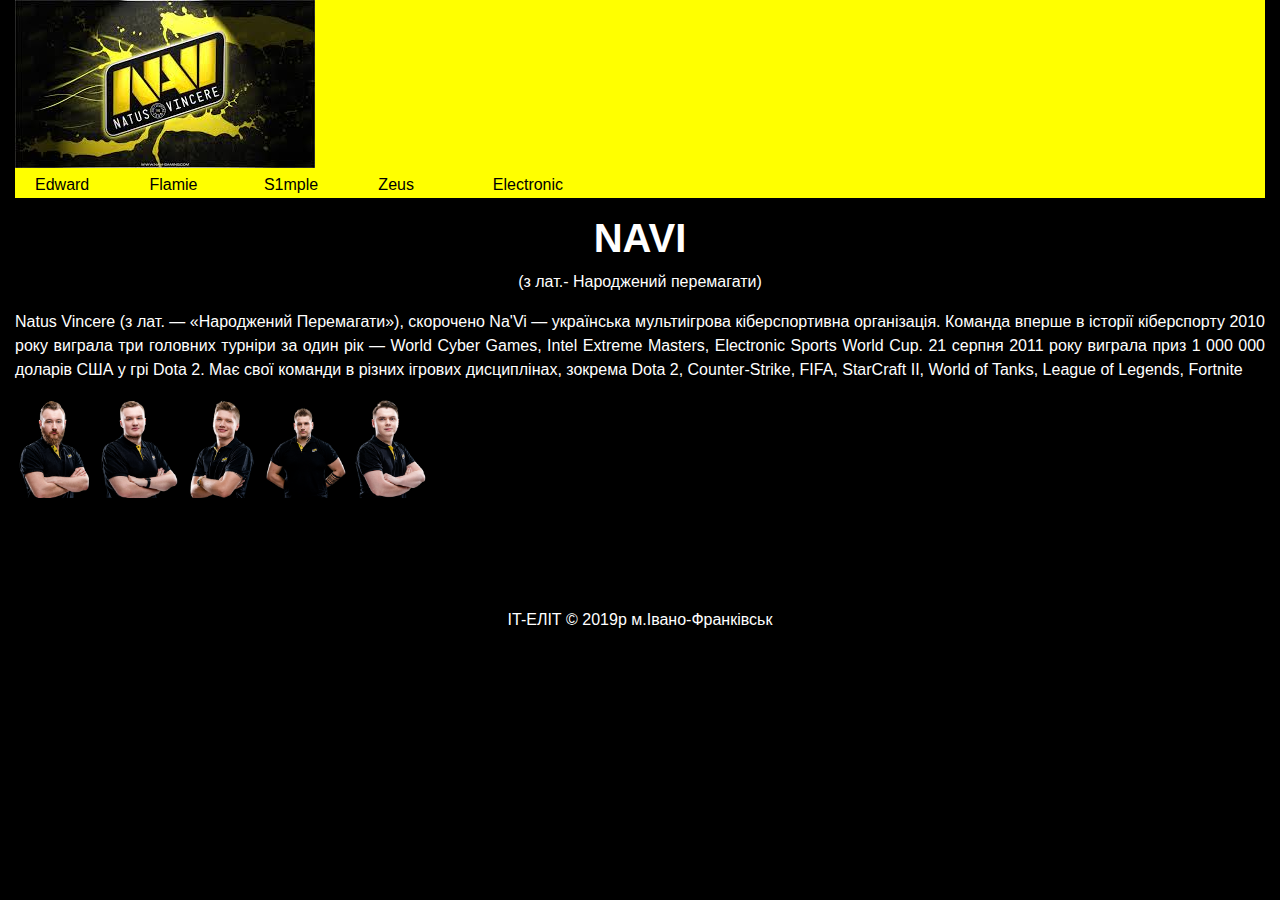
<file: index.html>
<!doctype html>
<html lang="en">
  <head>
    <!-- Required meta tags -->
    <meta charset="utf-8">
    <link rel="stylesheet" href="style.css">
    <meta name="viewport" content="width=device-width, initial-scale=1, shrink-to-fit=no">

    <!-- Bootstrap CSS -->
    <link rel="stylesheet" href="https://stackpath.bootstrapcdn.com/bootstrap/4.3.1/css/bootstrap.min.css" integrity="sha384-ggOyR0iXCbMQv3Xipma34MD+dH/1fQ784/j6cY/iJTQUOhcWr7x9JvoRxT2MZw1T" crossorigin="anonymous">

    <title>Navi</title>
  </head>
  <body style="background-color: black">
  
    <div class="container-fluid">

    <nav>
   <IMG src="img/navi.jpeg"  alt="" id="a11">
  <ul>
    <li><a href="ed3.html" class="link">Edward</a></li>
    <li><a href="fl.html" class="link">Flamie</a></li>
    <li><a href="s1.html" class="link">S1mple</a></li>
    <li><a href="zeus.html" class="link">Zeus</a></li>
    <li><a href="el.html" class="link">Electronic</a></li>
  </ul>
 </nav>

 <h1 class="navi">NAVI</h1>
 <p class="navi1">(з лат.- Народжений перемагати)</p>
 <p id="navi3">Natus Vincere (з лат.  — «Народжений Перемагати»), скорочено Na'Vi — українська мультиігрова кіберспортивна організація. Команда вперше в історії кіберспорту 2010 року виграла три головних турніри за один рік — World Cyber Games, Intel Extreme Masters, Electronic Sports World Cup. 21 серпня 2011 року виграла приз 1 000 000 доларів США у грі Dota 2.

Має свої команди в різних ігрових дисциплінах, зокрема Dota 2, Counter-Strike, FIFA, StarCraft II, World of Tanks, League of Legends, Fortnite</p>

<a href="#modWin1" data-toggle="modal"><img id="im1" src="img/edward_3.png"></a>
<a href="#modWin2" data-toggle="modal"><img id="im1" src="img/flamie_2.png"></a>
<a href="#modWin3" data-toggle="modal"><img id="im1" src="img/s1mple_1.png"></a>
<a href="#modWin4" data-toggle="modal"><img id="im1" src="img/zeus_1.png"></a>
<a href="#modWin5" data-toggle="modal"><img id="im1" src="img/electronic_3.png"></a>

  <!-- <button data-toggle="modal" data-target="#modWin1" id="button">Electronic</button> -->
      
      <div class="modal" id="modWin1">
         <div class="modal-dialog">
          <div class="modal-content">
              <div class="modal-header">
                <h1>
                  Edward
                </h1>
                <button class="close" data-dismiss="modal">&times</button>
              </div>
          <div class="modal-body">
            <p>
              Первые матчи провёл в составе Харьковской команды, представляя клуб «CyberCity 2000», в 2001—2002 годах. В клубе ежемесячно проводились турниры, а команда в составе которой был Иван стабильно занимал первые места. Уже тогда Иван показал себя как перспективный игрок в данной дисциплине. В состав команды входили: Роман «Overmaster» Исаков, Филипп «LIHO», Александр «Doberman», Алексей «AlexMAN» Зубриенкоm, Денис «Sonic`» Волненко. Вскоре команда распалась, Edward же был приглашен в pro100.
              <a href="ed3.html">Докладніше</a>
            </p>
           
          </div>
         </div>
       </div>
     </div>

      <div class="modal" id="modWin2">
         <div class="modal-dialog">
          <div class="modal-content">
              <div class="modal-header">
                <h1>
                  Flamie
                </h1>
                <button class="close" data-dismiss="modal">&times</button>
              </div>
          <div class="modal-body">
            <p>
              Незважаючи на молодий вік, в свої 18 років flamie вже встиг пограти у багатьох відомих в СНД колективах. Послідовно, але стрімко flamie піднімався по кар'єрних сходах. Виступав під прапорами таких команд, як USSR, dAT Team і HellRaisers, з якими хоч і не зміг виграти щось значуще, але виразно «засвітився» і проявив свої найкращі якості. Першими серйозними турнірами для Єгора стали ESL One Cologne 2014 (у складі dAT Team) і ESL One Katowice 2015 (в команді HellRaisers).
              <a href="fl.html">Докладніше</a>
            </p>
           
          </div>
         </div>
       </div>
     </div>

      <div class="modal" id="modWin3">
         <div class="modal-dialog">
          <div class="modal-content">
              <div class="modal-header">
                <h1>
                  S1mple
                </h1>
                <button class="close" data-dismiss="modal">&times</button>
              </div>
          <div class="modal-body">
            <p>
              Карьера Александра «s1mple» Костылева началась в 2013 году, s1mple побывал в таких коллективах как LAN DODGERS, A-Gaming, Courage Gaming.1 февраля 2014 года, s1mple, получает бан от ESL на 2 года за читерство и попытку обхода бана. В результате игрок не смог выступать на официальных турнирах, которые поддерживаются Valve до 2016 года.
            </p>
              <a href="s1.html">Докладніше</a>
          </div>
         </div>
       </div>
     </div>

 <div class="modal" id="modWin4">
         <div class="modal-dialog">
          <div class="modal-content">
              <div class="modal-header">
                <h1>
                  Zeus
                </h1>
                <button class="close" data-dismiss="modal">&times</button>
              </div>
          <div class="modal-body">
            <p>
              Карьеру киберспортсмена Даниил «Zeus» Тесленко начал в 2002 году, играя в одной из сильнейших команд того времени — Arsenal. Далее его карьера связала его с Edward в 2004 году, тогда они выступали под тегом pro100. Спустя три года, уже в составе Virtus.Pro, Zeus и его напарники посетили большинство турниров в СНГ. В турнире ASUSCup, где одерживали победу 9 раз.
            </p>
              <a href="zeus.html">Докладніше</a>
          </div>
         </div>
       </div>
     </div>


 <div class="modal" id="modWin5">
         <div class="modal-dialog">
          <div class="modal-content">
              <div class="modal-header">
                <h1>
                  Electronic
                </h1>
                <button class="close" data-dismiss="modal">&times</button>
              </div>
          <div class="modal-body">
            <p>
              Свой путь Денис начал в середине 2015 года, вступив в команду ACES. Позже он присоединялся к таким коллективам как Rebels, Team Empire, NokSuKao. Шарипов часто менял команды, но все изменилось, так как после игр в коллективах он был замечен организацией Flipsid3 Tactics.
            </p>
              <a href="el.html">Докладніше</a>
          </div>
         </div>
       </div>
     </div>

   
        <p id="paragraph">
          IT-ЕЛІТ &copy; 2019р м.Івано-Франківськ
          </p>
     
    






<!-- <img id="im1" src="img/edward_3.png"  usemap="#all">

<map name="all"> 
  <area shape="rect" coords="500,627,4,0" href="ed3.html" alt="">

  <img id="im1" src="img/flamie_2.png"  usemap="#all">
<map name="all"> 
  <area shape="rect" coords="10,1,495,629" href="fl.html" alt="">
 -->


    <!-- Optional JavaScript -->
    <!-- jQuery first, then Popper.js, then Bootstrap JS -->
    <script src="https://code.jquery.com/jquery-3.3.1.slim.min.js" integrity="sha384-q8i/X+965DzO0rT7abK41JStQIAqVgRVzpbzo5smXKp4YfRvH+8abtTE1Pi6jizo" crossorigin="anonymous"></script>
    <script src="https://cdnjs.cloudflare.com/ajax/libs/popper.js/1.14.7/umd/popper.min.js" integrity="sha384-UO2eT0CpHqdSJQ6hJty5KVphtPhzWj9WO1clHTMGa3JDZwrnQq4sF86dIHNDz0W1" crossorigin="anonymous"></script>
    <script src="https://stackpath.bootstrapcdn.com/bootstrap/4.3.1/js/bootstrap.min.js" integrity="sha384-JjSmVgyd0p3pXB1rRibZUAYoIIy6OrQ6VrjIEaFf/nJGzIxFDsf4x0xIM+B07jRM" crossorigin="anonymous"></script>
  </body>
</html>
</file>
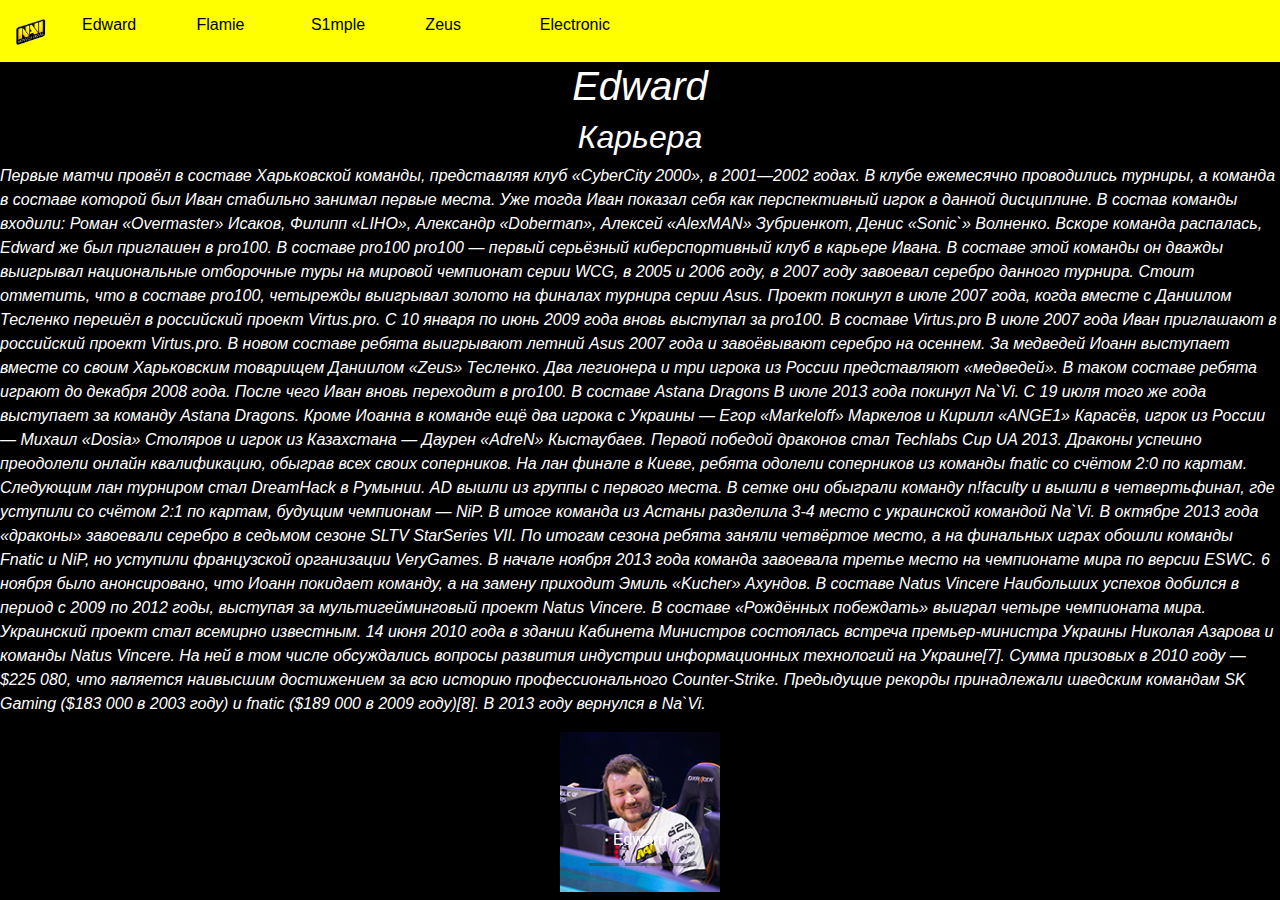
<file: ed3.html>
<!doctype html>
<html lang="en">
  <head>
    <!-- Required meta tags -->
    <meta charset="utf-8">
    <meta name="viewport" content="width=device-width, initial-scale=1, shrink-to-fit=no">
   

    <!-- Bootstrap CSS -->
    <link rel="stylesheet" href="https://stackpath.bootstrapcdn.com/bootstrap/4.3.1/css/bootstrap.min.css" integrity="sha384-ggOyR0iXCbMQv3Xipma34MD+dH/1fQ784/j6cY/iJTQUOhcWr7x9JvoRxT2MZw1T" crossorigin="anonymous">

    <title>Edward</title>
     <link rel="stylesheet" href="style.css">
  </head>
  <body style="background-color: black">
    <nav class="navbar navbar-light bg-yellow">
        <a class="navbar-brand" href="index.html">
          <img src="img/navi_2.png" width="30" height="30" alt="">
        </a>
        <ul>
        <li><a href="ed3.html" class="link">Edward</a></li>
        <li><a href="fl.html" class="link">Flamie</a></li>
        <li><a href="s1.html" class="link">S1mple</a></li>
        <li><a href="zeus.html" class="link">Zeus</a></li>
        <li><a href="el.html" class="link">Electronic</a></li>
      </ul>
      </nav>
    <article>
   <h1 id="ed">Edward</h1>
   <h2 id="ed2">Карьера</h2>
   <p id="ed4">Первые матчи провёл в составе Харьковской команды, представляя клуб «CyberCity 2000», в 2001—2002 годах. В клубе ежемесячно проводились турниры, а команда в составе которой был Иван стабильно занимал первые места. Уже тогда Иван показал себя как перспективный игрок в данной дисциплине. В состав команды входили: Роман «Overmaster» Исаков, Филипп «LIHO», Александр «Doberman», Алексей «AlexMAN» Зубриенкоm, Денис «Sonic`» Волненко. Вскоре команда распалась, Edward же был приглашен в pro100.
В составе pro100

pro100 — первый серьёзный киберспортивный клуб в карьере Ивана. В составе этой команды он дважды выигрывал национальные отборочные туры на мировой чемпионат серии WCG, в 2005 и 2006 году, в 2007 году завоевал серебро данного турнира. Стоит отметить, что в составе pro100, четырежды выигрывал золото на финалах турнира серии Asus.

Проект покинул в июле 2007 года, когда вместе с Даниилом Тесленко перешёл в российский проект Virtus.pro.

С 10 января по июнь 2009 года вновь выступал за pro100.
В составе Virtus.pro

В июле 2007 года Иван приглашают в российский проект Virtus.pro. В новом составе ребята выигрывают летний Asus 2007 года и завоёвывают серебро на осеннем. За медведей Иоанн выступает вместе со своим Харьковским товарищем Даниилом «Zeus» Тесленко. Два легионера и три игрока из России представляют «медведей».

В таком составе ребята играют до декабря 2008 года. После чего Иван вновь переходит в pro100.
В составе Astana Dragons

В июле 2013 года покинул Na`Vi. С 19 июля того же года выступает за команду Astana Dragons.

Кроме Иоанна в команде ещё два игрока с Украины — Егор «Markeloff» Маркелов и Кирилл «ANGE1» Карасёв, игрок из России — Михаил «Dosia» Столяров и игрок из Казахстана — Даурен «AdreN» Кыстаубаев.

Первой победой драконов стал Techlabs Cup UA 2013. Драконы успешно преодолели онлайн квалификацию, обыграв всех своих соперников. На лан финале в Киеве, ребята одолели соперников из команды fnatic со счётом 2:0 по картам.

Следующим лан турниром стал DreamHack в Румынии. AD вышли из группы с первого места. В сетке они обыграли команду n!faculty и вышли в четвертьфинал, где уступили со счётом 2:1 по картам, будущим чемпионам — NiP. В итоге команда из Астаны разделила 3-4 место с украинской командой Na`Vi.

В октябре 2013 года «драконы» завоевали серебро в седьмом сезоне SLTV StarSeries VII. По итогам сезона ребята заняли четвёртое место, а на финальных играх обошли команды Fnatic и NiP, но уступили французской организации VeryGames.

В начале ноября 2013 года команда завоевала третье место на чемпионате мира по версии ESWC.

6 ноября было анонсировано, что Иоанн покидает команду, а на замену приходит Эмиль «Kucher» Ахундов.
В составе Natus Vincere

Наибольших успехов добился в период с 2009 по 2012 годы, выступая за мультигейминговый проект Natus Vincere. В составе «Рождённых побеждать» выиграл четыре чемпионата мира. Украинский проект стал всемирно известным.

14 июня 2010 года в здании Кабинета Министров состоялась встреча премьер-министра Украины Николая Азарова и команды Natus Vincere. На ней в том числе обсуждались вопросы развития индустрии информационных технологий на Украине[7].

Сумма призовых в 2010 году — $225 080, что является наивысшим достижением за всю историю профессионального Counter-Strike. Предыдущие рекорды принадлежали шведским командам SK Gaming ($183 000 в 2003 году) и fnatic ($189 000 в 2009 году)[8].

В 2013 году вернулся в Na`Vi. </p>
 </article>

 <div class="container">
   <div class="row">
        <div class="col-1 col-md-4 col-xl-5"></div>
        <div class="col-10 col-md-4 col-xl-2">   <div class="carousel slide" data-ride="carousel" id="ca1">
             <a href="#ca1" class="carousel-control-prev" data-slide="prev"><
             </a>
             <a href="#ca1" class="carousel-control-next" data-slide="next">>
             </a>
           <ul class="carousel-indicators">
               <li class="bg-dark" data-slide-to="0"></li>
               <li class="bg-dark" data-slide-to="1"></li>
               <li class="bg-dark" data-slide-to="2"></li>
           </ul>
            <div class="carousel-inner">
                <div class="carousel-item">
                    <img src="img/edward_3.png" class="w-100">
                    <div class="carousel-caption">Edward</div>
                </div>
                <div class="carousel-item">
                    <img src="img/edward_2.jpg" class="w-100">
                    <div class="carousel-caption">Edward</div>
                </div>
                <div class="carousel-item active">
                    <img src="img/edward_1.jpg" class="w-100">
                    <div class="carousel-caption">Edward</div>                  
                </div>
            </div>
        </div>
    </div>
</div>
        <div class="col-1 col-md-4 col-xl-5"></div>
    </div>
 </div>

    <!-- Optional JavaScript -->
    <!-- jQuery first, then Popper.js, then Bootstrap JS -->
    <script src="https://code.jquery.com/jquery-3.3.1.slim.min.js" integrity="sha384-q8i/X+965DzO0rT7abK41JStQIAqVgRVzpbzo5smXKp4YfRvH+8abtTE1Pi6jizo" crossorigin="anonymous"></script>
    <script src="https://cdnjs.cloudflare.com/ajax/libs/popper.js/1.14.7/umd/popper.min.js" integrity="sha384-UO2eT0CpHqdSJQ6hJty5KVphtPhzWj9WO1clHTMGa3JDZwrnQq4sF86dIHNDz0W1" crossorigin="anonymous"></script>
    <script src="https://stackpath.bootstrapcdn.com/bootstrap/4.3.1/js/bootstrap.min.js" integrity="sha384-JjSmVgyd0p3pXB1rRibZUAYoIIy6OrQ6VrjIEaFf/nJGzIxFDsf4x0xIM+B07jRM" crossorigin="anonymous"></script>
  </body>
</html>
</file>
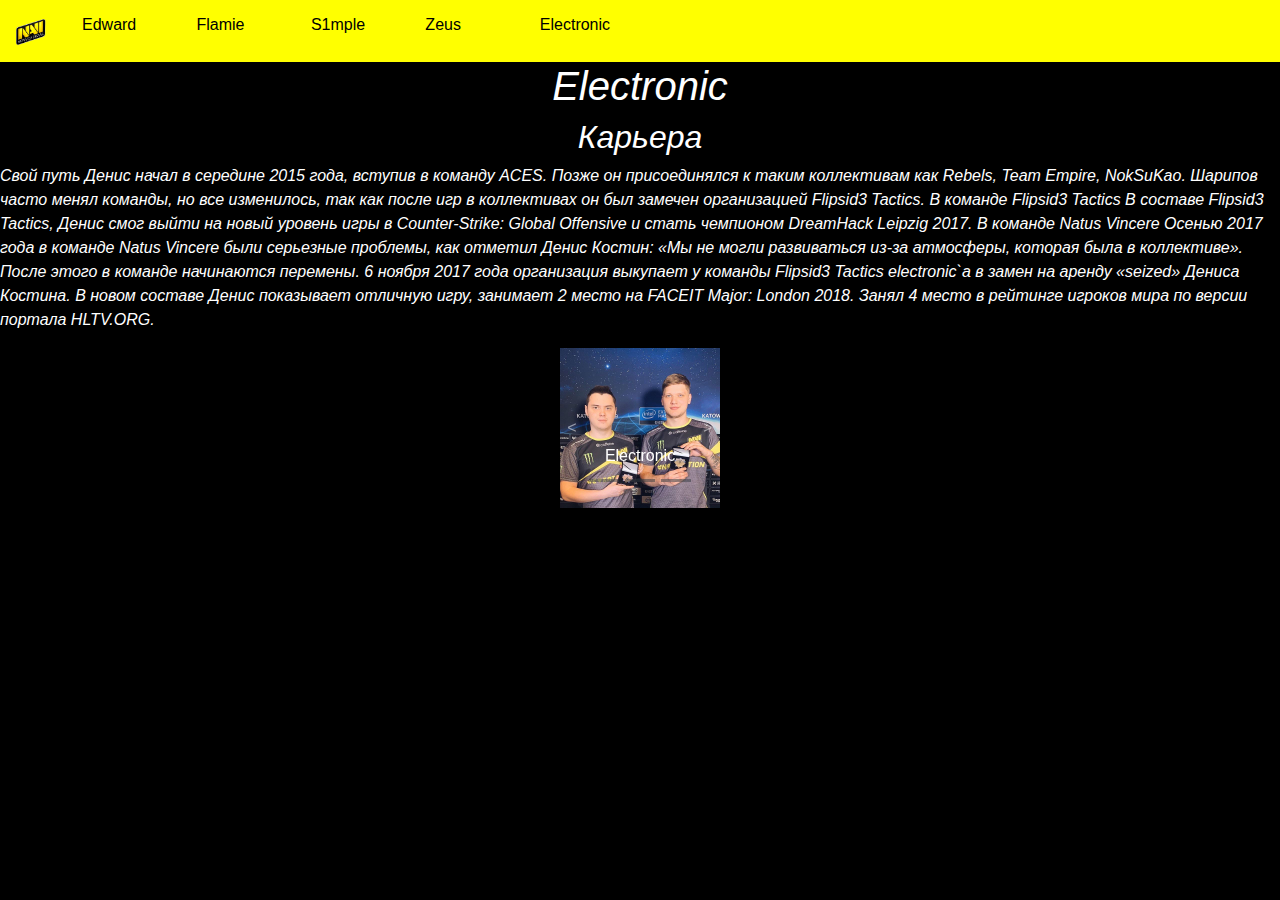
<file: el.html>
<!doctype html>
<html lang="en">
  <head>
    <!-- Required meta tags -->
    <meta charset="utf-8">
    <meta name="viewport" content="width=device-width, initial-scale=1, shrink-to-fit=no">

    <!-- Bootstrap CSS -->
    <link rel="stylesheet" href="https://stackpath.bootstrapcdn.com/bootstrap/4.3.1/css/bootstrap.min.css" integrity="sha384-ggOyR0iXCbMQv3Xipma34MD+dH/1fQ784/j6cY/iJTQUOhcWr7x9JvoRxT2MZw1T" crossorigin="anonymous">

    <title>Electronic</title>
    <link rel="stylesheet" href="style.css">
  </head>
  <body style="background-color: black">
    <nav class="navbar navbar-light bg-yellow">
      <a class="navbar-brand" href="index.html">
        <img src="img/navi_2.png" width="30" height="30" alt="">
      </a>
      <ul>
      <li><a href="ed3.html" class="link">Edward</a></li>
      <li><a href="fl.html" class="link">Flamie</a></li>
      <li><a href="s1.html" class="link">S1mple</a></li>
      <li><a href="zeus.html" class="link">Zeus</a></li>
      <li><a href="el.html" class="link">Electronic</a></li>
    </ul>
    </nav>
    <article>
      <h1 id="el1">Electronic</h1>
      <h2 id="el2">Карьера</h2>
      <p id="el3">
        Свой путь Денис начал в середине 2015 года, вступив в команду ACES. Позже он присоединялся к таким коллективам как Rebels, Team Empire, NokSuKao. Шарипов часто менял команды, но все изменилось, так как после игр в коллективах он был замечен организацией Flipsid3 Tactics.
В команде Flipsid3 Tactics

В составе Flipsid3 Tactics, Денис смог выйти на новый уровень игры в Counter-Strike: Global Offensive и стать чемпионом DreamHack Leipzig 2017.
В команде Natus Vincere

Осенью 2017 года в команде Natus Vincere были серьезные проблемы, как отметил Денис Костин:

    «Мы не могли развиваться из-за атмосферы, которая была в коллективе».

После этого в команде начинаются перемены. 6 ноября 2017 года организация выкупает у команды Flipsid3 Tactics electronic`а в замен на аренду «seized» Дениса Костина.

В новом составе Денис показывает отличную игру, занимает 2 место на FACEIT Major: London 2018.

Занял 4 место в рейтинге игроков мира по версии портала HLTV.ORG. 
      </p>
    </article>

    <div class="container">
       <div class="row">
        <div class="col-1 col-md-4 col-xl-5"></div>
        <div class="col-10 col-md-4 col-xl-2">   <div class="carousel slide" data-ride="carousel" id="ca1">
             <a href="#ca1" class="carousel-control-prev" data-slide="prev"><
             </a>
             <a href="#ca1" class="carousel-control-next" data-slide="next">>
             </a>
           <ul class="carousel-indicators">
               <li class="bg-dark" data-slide-to="0"></li>
               <li class="bg-dark" data-slide-to="1"></li>
               <li class="bg-dark" data-slide-to="2"></li>
           </ul>
            <div class="carousel-inner">
                <div class="carousel-item">
                    <img src="img/electronic_3.png" class="w-100">
                    <div class="carousel-caption">Electronic</div>
                </div>
                <div class="carousel-item">
                    <img src="img/electronic_2.jpg" class="w-100">
                    <div class="carousel-caption">Electronic</div>
                </div>
                <div class="carousel-item active">
                    <img src="img/electronic_1.jpg" class="w-100">
                    <div class="carousel-caption">Electronic</div>
                </div>
            </div>
        </div>
    </div>
</div>
        <div class="col-1 col-md-4 col-xl-5"></div>
    </div>
    </div>

    <!-- Optional JavaScript -->
    <!-- jQuery first, then Popper.js, then Bootstrap JS -->
    <script src="https://code.jquery.com/jquery-3.3.1.slim.min.js" integrity="sha384-q8i/X+965DzO0rT7abK41JStQIAqVgRVzpbzo5smXKp4YfRvH+8abtTE1Pi6jizo" crossorigin="anonymous"></script>
    <script src="https://cdnjs.cloudflare.com/ajax/libs/popper.js/1.14.7/umd/popper.min.js" integrity="sha384-UO2eT0CpHqdSJQ6hJty5KVphtPhzWj9WO1clHTMGa3JDZwrnQq4sF86dIHNDz0W1" crossorigin="anonymous"></script>
    <script src="https://stackpath.bootstrapcdn.com/bootstrap/4.3.1/js/bootstrap.min.js" integrity="sha384-JjSmVgyd0p3pXB1rRibZUAYoIIy6OrQ6VrjIEaFf/nJGzIxFDsf4x0xIM+B07jRM" crossorigin="anonymous"></script>
  </body>
</html>
</file>
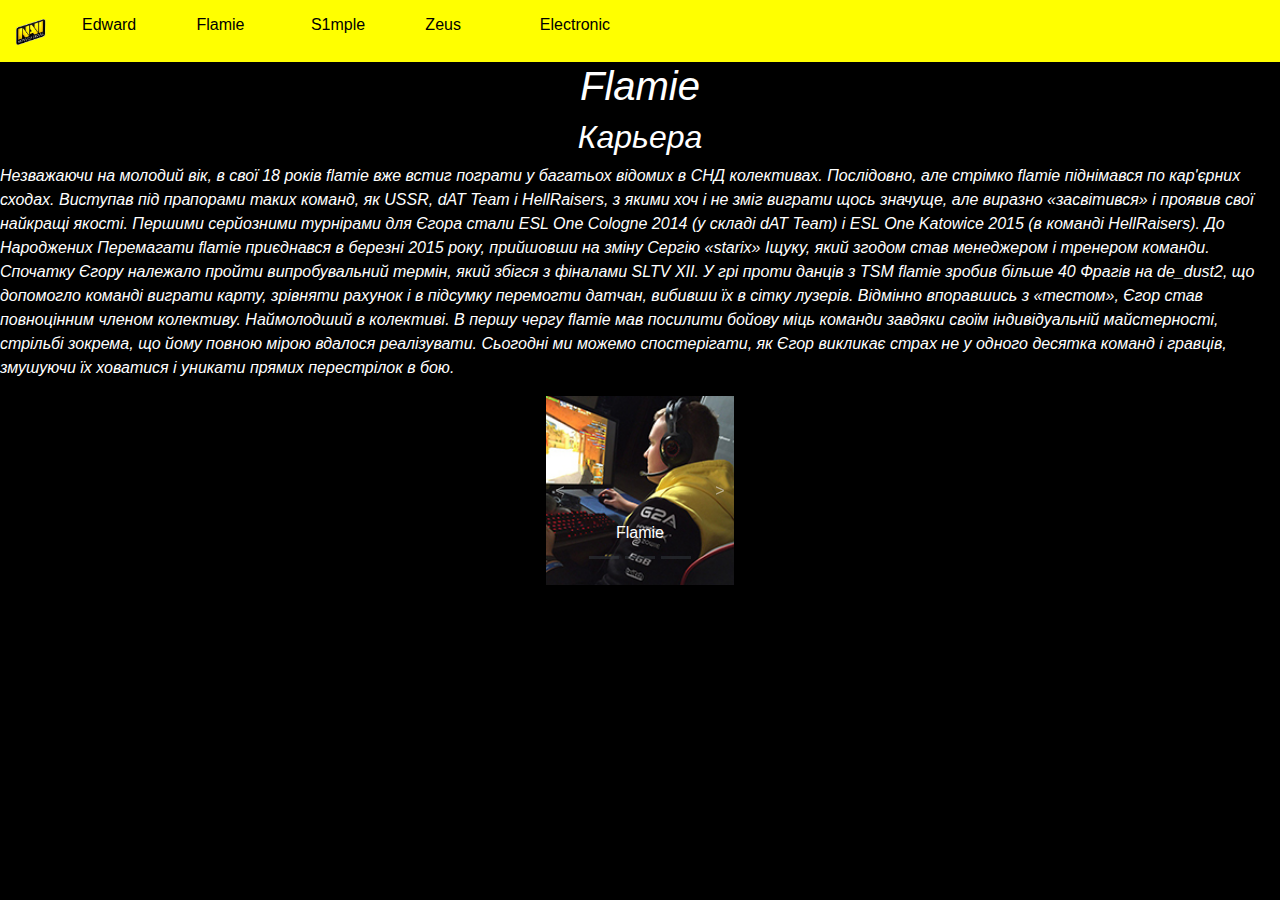
<file: fl.html>
<!doctype html>
<html lang="en">
  <head>
    <!-- Required meta tags -->
    <meta charset="utf-8">
    <meta name="viewport" content="width=device-width, initial-scale=1, shrink-to-fit=no">

    <!-- Bootstrap CSS -->
    <link rel="stylesheet" href="https://stackpath.bootstrapcdn.com/bootstrap/4.3.1/css/bootstrap.min.css" integrity="sha384-ggOyR0iXCbMQv3Xipma34MD+dH/1fQ784/j6cY/iJTQUOhcWr7x9JvoRxT2MZw1T" crossorigin="anonymous">

    <title>Flamie</title>
    <link rel="stylesheet" href="style.css">
  </head>
  <body style="background-color: black">
    <nav class="navbar navbar-light bg-yellow">
  <a class="navbar-brand" href="index.html">
    <img src="img/navi_2.png" width="30" height="30" alt="">
  </a>
  <ul>
  <li><a href="ed3.html" class="link">Edward</a></li>
  <li><a href="fl.html" class="link">Flamie</a></li>
  <li><a href="s1.html" class="link">S1mple</a></li>
  <li><a href="zeus.html" class="link">Zeus</a></li>
  <li><a href="el.html" class="link">Electronic</a></li>
</ul>
</nav>
   <article>
     <h1 id="fl1">Flamie</h1>
     <h2 id="fl2">Карьера</h2>
     <p id="fl3">
      Незважаючи на молодий вік, в свої 18 років flamie вже встиг пограти у багатьох відомих в СНД колективах. Послідовно, але стрімко flamie піднімався по кар'єрних сходах. Виступав під прапорами таких команд, як USSR, dAT Team і HellRaisers, з якими хоч і не зміг виграти щось значуще, але виразно «засвітився» і проявив свої найкращі якості. Першими серйозними турнірами для Єгора стали ESL One Cologne 2014 (у складі dAT Team) і ESL One Katowice 2015 (в команді HellRaisers).
 
До Народжених Перемагати flamie приєднався в березні 2015 року, прийшовши на зміну Сергію «starix» Іщуку, який згодом став менеджером і тренером команди. Спочатку Єгору належало пройти випробувальний термін, який збігся з фіналами SLTV XII. У грі проти данців з TSM flamie зробив більше 40 Фрагів на de_dust2, що допомогло команді виграти карту, зрівняти рахунок і в підсумку перемогти датчан, вибивши їх в сітку лузерів. Відмінно впоравшись з «тестом», Єгор став повноцінним членом колективу. Наймолодший в колективі.
 
В першу чергу flamie мав посилити бойову міць команди завдяки своїм індивідуальній майстерності, стрільбі зокрема, що йому повною мірою вдалося реалізувати. Сьогодні ми можемо спостерігати, як Єгор викликає страх не у одного десятка команд і гравців, змушуючи їх ховатися і уникати прямих перестрілок в бою.


     </p>
   </article>

    <div class="container"></div>
   <div class="row">
        <div class="col-1 col-md-4 col-xl-5"></div>
        <div class="col-10 col-md-4 col-xl-2">   <div class="carousel slide" data-ride="carousel" id="ca1">
             <a href="#ca1" class="carousel-control-prev" data-slide="prev"><
             </a>
              <a href="#ca1" class="carousel-control-next" data-slide="next">>
             </a>
           <ul class="carousel-indicators">
               <li class="bg-dark" data-slide-to="0"></li>
               <li class="bg-dark" data-slide-to="1"></li>
               <li class="bg-dark" data-slide-to="2"></li>
           </ul>
            <div class="carousel-inner">
                <div class="carousel-item">
                    <img src="img/flamie_2.png" class="w-100">
                    <div class="carousel-caption">Flamie</div>
                </div>
                <div class="carousel-item">
                    <img src="img/flamie_2.jpg" class="w-100">
                    <div class="carousel-caption">Flamie</div>
                </div>
                <div class="carousel-item active">
                    <img src="img/flamie_1.jpg" class="w-100">
                    <div class="carousel-caption">Flamie</div>                   
                </div>
            </div>
        </div>
    </div>
</div>
        <div class="col-1 col-md-4 col-xl-5"></div>
    </div>
    </div>

    <!-- Optional JavaScript -->
    <!-- jQuery first, then Popper.js, then Bootstrap JS -->
    <script src="https://code.jquery.com/jquery-3.3.1.slim.min.js" integrity="sha384-q8i/X+965DzO0rT7abK41JStQIAqVgRVzpbzo5smXKp4YfRvH+8abtTE1Pi6jizo" crossorigin="anonymous"></script>
    <script src="https://cdnjs.cloudflare.com/ajax/libs/popper.js/1.14.7/umd/popper.min.js" integrity="sha384-UO2eT0CpHqdSJQ6hJty5KVphtPhzWj9WO1clHTMGa3JDZwrnQq4sF86dIHNDz0W1" crossorigin="anonymous"></script>
    <script src="https://stackpath.bootstrapcdn.com/bootstrap/4.3.1/js/bootstrap.min.js" integrity="sha384-JjSmVgyd0p3pXB1rRibZUAYoIIy6OrQ6VrjIEaFf/nJGzIxFDsf4x0xIM+B07jRM" crossorigin="anonymous"></script>
  </body>
</html>
</file>
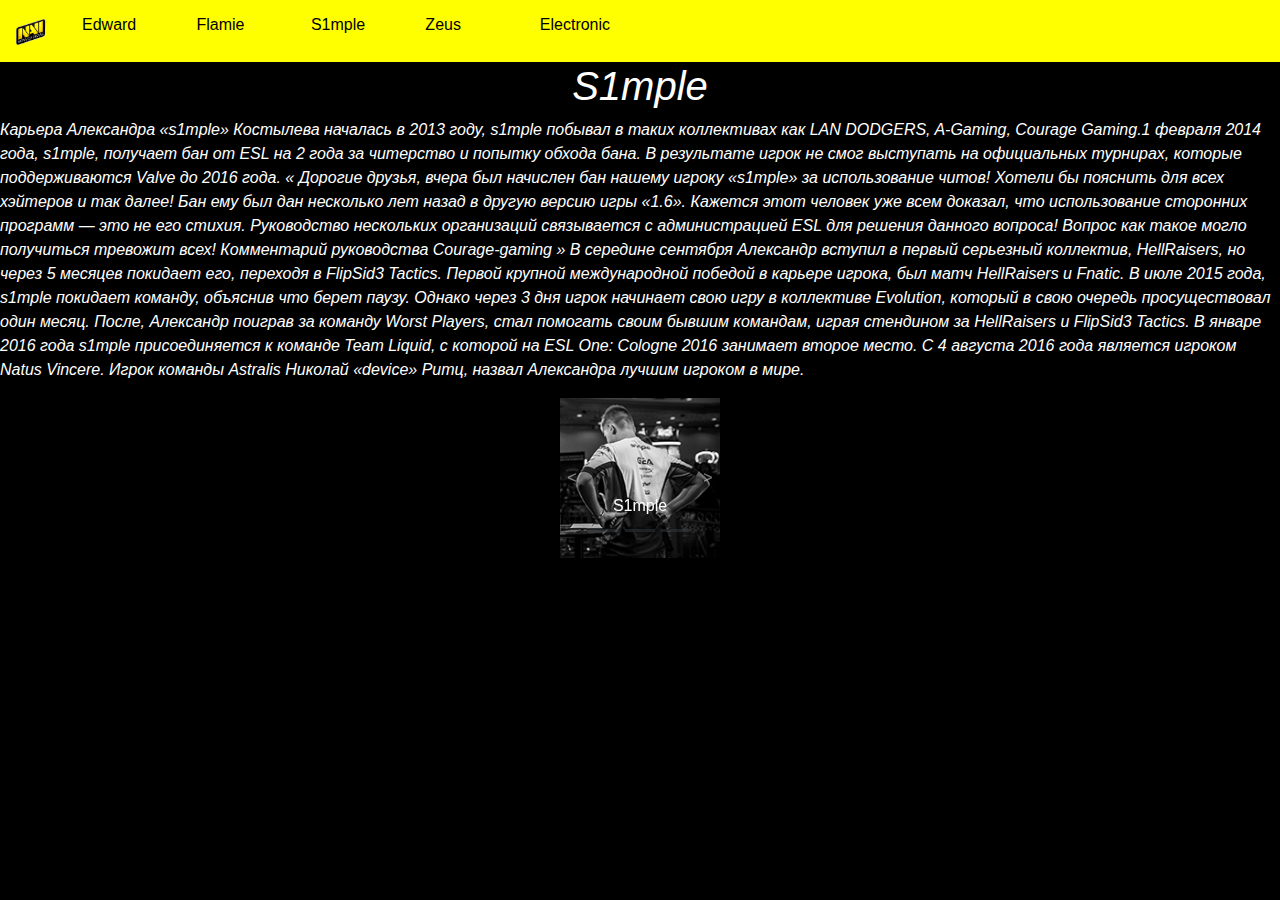
<file: s1.html>
<!doctype html>
<html lang="en">
  <head>
    <!-- Required meta tags -->
    <meta charset="utf-8">
    <meta name="viewport" content="width=device-width, initial-scale=1, shrink-to-fit=no">

    <!-- Bootstrap CSS -->
    <link rel="stylesheet" href="https://stackpath.bootstrapcdn.com/bootstrap/4.3.1/css/bootstrap.min.css" integrity="sha384-ggOyR0iXCbMQv3Xipma34MD+dH/1fQ784/j6cY/iJTQUOhcWr7x9JvoRxT2MZw1T" crossorigin="anonymous">

    <title>S1mple</title>
    <link rel="stylesheet" href="style.css">
  </head>
  <body style="background-color: black">
    <nav class="navbar navbar-light bg-yellow">
        <a class="navbar-brand" href="index.html">
          <img src="img/navi_2.png" width="30" height="30" alt="">
        </a>
        <ul>
        <li><a href="ed3.html" class="link">Edward</a></li>
        <li><a href="fl.html" class="link">Flamie</a></li>
        <li><a href="s1.html" class="link">S1mple</a></li>
        <li><a href="zeus.html" class="link">Zeus</a></li>
        <li><a href="el.html" class="link">Electronic</a></li>
      </ul>
      </nav>
    <article>
        <h1 id="s2">S1mple</h1>
        <h2 id="s3"></h2>
        <p id="s4">
             Карьера Александра «s1mple» Костылева началась в 2013 году, s1mple побывал в таких коллективах как LAN DODGERS, A-Gaming, Courage Gaming.1 февраля 2014 года, s1mple, получает бан от ESL на 2 года за читерство и попытку обхода бана. В результате игрок не смог выступать на официальных турнирах, которые поддерживаются Valve до 2016 года.
«   Дорогие друзья, вчера был начислен бан нашему игроку «s1mple» за использование читов! Хотели бы пояснить для всех хэйтеров и так далее! Бан ему был дан несколько лет назад в другую версию игры «1.6». Кажется этот человек уже всем доказал, что использование сторонних программ — это не его стихия. Руководство нескольких организаций связывается с администрацией ESL для решения данного вопроса! Вопрос как такое могло получиться тревожит всех!
Комментарий руководства Courage-gaming
    »

В середине сентября Александр вступил в первый серьезный коллектив, HellRaisers, но через 5 месяцев покидает его, переходя в FlipSid3 Tactics.

Первой крупной международной победой в карьере игрока, был матч HellRaisers и Fnatic.

В июле 2015 года, s1mple покидает команду, объяснив что берет паузу. Однако через 3 дня игрок начинает свою игру в коллективе Evolution, который в свою очередь просуществовал один месяц.

После, Александр поиграв за команду Worst Players, стал помогать своим бывшим командам, играя стендином за HellRaisers и FlipSid3 Tactics.

В январе 2016 года s1mple присоединяется к команде Team Liquid, с которой на ESL One: Cologne 2016 занимает второе место.

С 4 августа 2016 года является игроком Natus Vincere.

Игрок команды Astralis Николай «device» Ритц, назвал Александра лучшим игроком в мире. 
        </p>
    </article>

    <div class="container">
           <div class="row">
        <div class="col-1 col-md-4 col-xl-5"></div>
        <div class="col-10 col-md-4 col-xl-2">   <div class="carousel slide" data-ride="carousel" id="ca1">
             <a href="#ca1" class="carousel-control-prev" data-slide="prev"><
             </a>
             <a href="#ca1" class="carousel-control-next" data-slide="next">>
             </a>
           <ul class="carousel-indicators">
               <li class="bg-dark" data-slide-to="0"></li>
               <li class="bg-dark" data-slide-to="1"></li>
               <li class="bg-dark" data-slide-to="2"></li>
           </ul>
            <div class="carousel-inner">
                <div class="carousel-item">
                    <img src="img/s1mple_1.png" class="w-100">
                    <div class="carousel-caption">S1mple</div>
                </div>
                <div class="carousel-item">
                    <img src="img/s1mple_2.jpg" class="w-100">
                    <div class="carousel-caption">S1mple</div>
                </div>
                <div class="carousel-item active">
                    <img src="img/s1mple_3.jpg" class="w-100">
                    <div class="carousel-caption">S1mple</div>                  
                </div>
            </div>
        </div>
    </div>
</div>
        <div class="col-1 col-md-4 col-xl-5"></div>
    </div>

    </div>
    

    <!-- Optional JavaScript -->
    <!-- jQuery first, then Popper.js, then Bootstrap JS -->
    <script src="https://code.jquery.com/jquery-3.3.1.slim.min.js" integrity="sha384-q8i/X+965DzO0rT7abK41JStQIAqVgRVzpbzo5smXKp4YfRvH+8abtTE1Pi6jizo" crossorigin="anonymous"></script>
    <script src="https://cdnjs.cloudflare.com/ajax/libs/popper.js/1.14.7/umd/popper.min.js" integrity="sha384-UO2eT0CpHqdSJQ6hJty5KVphtPhzWj9WO1clHTMGa3JDZwrnQq4sF86dIHNDz0W1" crossorigin="anonymous"></script>
    <script src="https://stackpath.bootstrapcdn.com/bootstrap/4.3.1/js/bootstrap.min.js" integrity="sha384-JjSmVgyd0p3pXB1rRibZUAYoIIy6OrQ6VrjIEaFf/nJGzIxFDsf4x0xIM+B07jRM" crossorigin="anonymous"></script>
  </body>
</html>
</file>
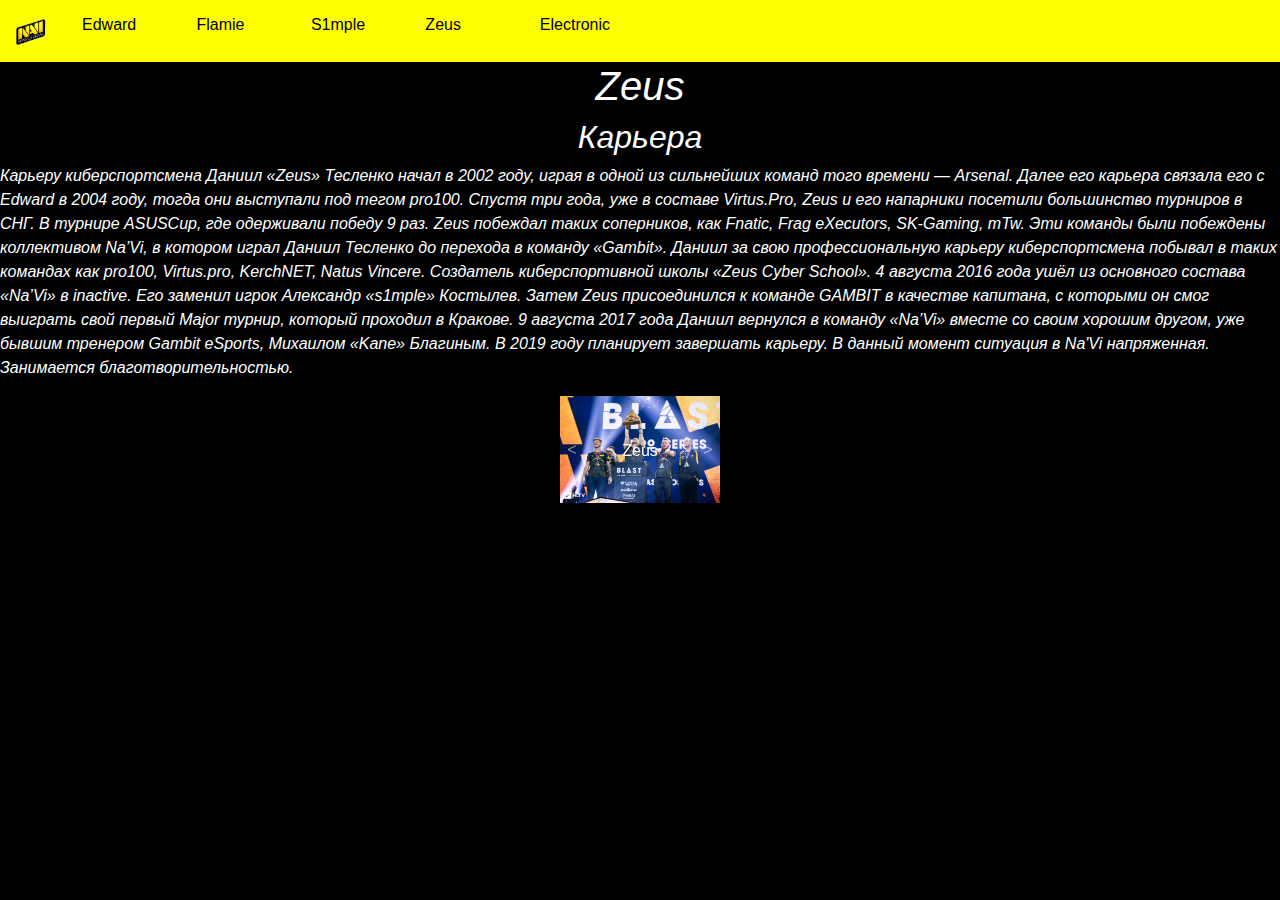
<file: zeus.html>
<!doctype html>
<html lang="en">
  <head>
    <!-- Required meta tags -->
    <meta charset="utf-8">
    <meta name="viewport" content="width=device-width, initial-scale=1, shrink-to-fit=no">

    <!-- Bootstrap CSS -->
    <link rel="stylesheet" href="https://stackpath.bootstrapcdn.com/bootstrap/4.3.1/css/bootstrap.min.css" integrity="sha384-ggOyR0iXCbMQv3Xipma34MD+dH/1fQ784/j6cY/iJTQUOhcWr7x9JvoRxT2MZw1T" crossorigin="anonymous">

    <title>Zeus</title>
    <link rel="stylesheet" href="style.css">
  </head>
  <body style="background-color: black">
	<nav class="navbar navbar-light bg-yellow">
        <a class="navbar-brand" href="index.html">
          <img src="img/navi_2.png" width="30" height="30" alt="">
        </a>
        <ul>
        <li><a href="ed3.html" class="link">Edward</a></li>
        <li><a href="fl.html" class="link">Flamie</a></li>
        <li><a href="s1.html" class="link">S1mple</a></li>
        <li><a href="zeus.html" class="link">Zeus</a></li>
        <li><a href="el.html" class="link">Electronic</a></li>
      </ul>
      </nav>
   <article>
     <h1 id="z1">Zeus</h1>
     <h2 id="z2">Карьера</h2>
     <p id="z3">
       Карьеру киберспортсмена Даниил «Zeus» Тесленко начал в 2002 году, играя в одной из сильнейших команд того времени — Arsenal. Далее его карьера связала его с Edward в 2004 году, тогда они выступали под тегом pro100. Спустя три года, уже в составе Virtus.Pro, Zeus и его напарники посетили большинство турниров в СНГ. В турнире ASUSCup, где одерживали победу 9 раз.

Zeus побеждал таких соперников, как Fnatic, Frag eXecutors, SK-Gaming, mTw. Эти команды были побеждены коллективом Na’Vi, в котором играл Даниил Тесленко до перехода в команду «Gambit». Даниил за свою профессиональную карьеру киберспортсмена побывал в таких командах как pro100, Virtus.pro, KerchNET, Natus Vincere. Создатель киберспортивной школы «Zeus Cyber School». 4 августа 2016 года ушёл из основного состава «Na’Vi» в inactive. Его заменил игрок Александр «s1mple» Костылев. Затем Zeus присоединился к команде GAMBIT в качестве капитана, с которыми он смог выиграть свой первый Major турнир, который проходил в Кракове. 9 августа 2017 года Даниил вернулся в команду «Na’Vi» вместе со своим хорошим другом, уже бывшим тренером Gambit eSports, Михаилом «Kane» Благиным. В 2019 году планирует завершать карьеру. В данный момент ситуация в Na'Vi напряженная. Занимается благотворительностью. 
     </p>
   </article>

      <div class="container">
          <div class="row">
        <div class="col-1 col-md-4 col-xl-5"></div>
        <div class="col-10 col-md-4 col-xl-2">   <div class="carousel slide" data-ride="carousel" id="ca1">
             <a href="#ca1" class="carousel-control-prev" data-slide="prev"><
             </a>
              <a href="#ca1" class="carousel-control-next" data-slide="next">>
             </a>
           <ul class="carousel-indicators">
               <li class="bg-dark" data-slide-to="0"></li>
               <li class="bg-dark" data-slide-to="1"></li>
               <li class="bg-dark" data-slide-to="2"></li>
           </ul>
            <div class="carousel-inner">
                <div class="carousel-item">
                    <img src="img/zeus_1.png" class="w-100">
                    <div class="carousel-caption">Zeus</div>
                </div>
                <div class="carousel-item">
                    <img src="img/zeus_2.jpg" class="w-100">
                    <div class="carousel-caption">Zeus</div>
                </div>
                <div class="carousel-item active">
                    <img src="img/zeus_3.jpg" class="w-100">
                    <div class="carousel-caption">Zeus</div>                   
                </div>
            </div>
        </div>
    </div>
</div>
        <div class="col-1 col-md-4 col-xl-5"></div>
    </div>

      </div>

    <!-- Optional JavaScript -->
    <!-- jQuery first, then Popper.js, then Bootstrap JS -->
    <script src="https://code.jquery.com/jquery-3.3.1.slim.min.js" integrity="sha384-q8i/X+965DzO0rT7abK41JStQIAqVgRVzpbzo5smXKp4YfRvH+8abtTE1Pi6jizo" crossorigin="anonymous"></script>
    <script src="https://cdnjs.cloudflare.com/ajax/libs/popper.js/1.14.7/umd/popper.min.js" integrity="sha384-UO2eT0CpHqdSJQ6hJty5KVphtPhzWj9WO1clHTMGa3JDZwrnQq4sF86dIHNDz0W1" crossorigin="anonymous"></script>
    <script src="https://stackpath.bootstrapcdn.com/bootstrap/4.3.1/js/bootstrap.min.js" integrity="sha384-JjSmVgyd0p3pXB1rRibZUAYoIIy6OrQ6VrjIEaFf/nJGzIxFDsf4x0xIM+B07jRM" crossorigin="anonymous"></script>
  </body>
</html>
</file>
<file: style.css>
nav {
  background:yellow;
}
nav ul {
  padding-left: 15px;
  padding-right: 10px;
}
nav ul li {
  list-style: none;
  margin: 5px;
  min-height: 20px;
  border-width:  3px;
  display: inline-block;
  width: 100px;
  height: 5px;
}
nav ul li a {
  text-decoration: none;
  color: black;
}
li a:hover{
	background: white;
	border-radius: 3px;
}
#ed{
	color: white;
	text-align: center;
	font-style: oblique;
}
#ed2{
	color: white;
	text-align: center;
	font-style: oblique;
}
#ed4{
	color: white;
	font-style:oblique;
}
#fl1{
	color: white;
	text-align: center;
	font-style: oblique;
}
#fl2{
	color: white;
	text-align: center;
	font-style: oblique;
}
#fl3{
	color: white;
	font-style: oblique;
}
#s2{
	color: white;
	text-align: center;
	font-style: oblique;
}
#s3{
	color: white;
	text-align: center;
	font-style: oblique;
}
#s4{
	color: white;
	font-style: oblique;
}
#z1{
	color: white;
	text-align: center;
	font-style: oblique;
}
#z2{
	color: white;
	text-align: center;
	font-style: oblique;
}
#z3{
	color: white;
	font-style: oblique;
}
#el1{
	color: white;
	text-align: center;
	font-style: oblique;
}
#el2{
	color: white;
	text-align: center;
	font-style: oblique;
}
#el3{
	color: white;
	font-style: oblique;
}
.navi{
	color: white;
	text-align: center;
	font-weight: bold;
}
.navi1{
	color: white;
	text-align: center;
}
#navi3{
	color: white;
	text-align: justify;
}
#im1{
	height: 100px;
}
#a1{
	color: black;
}
#paragraph{
	color:white;
	text-align: center;
	margin-top: 110px;
}
.navbar{
	display: inline-flex;
	justify-content: left;
	width: 100%;
}
.link{
	color: black;
	text-decoration: none;
}
</file>
